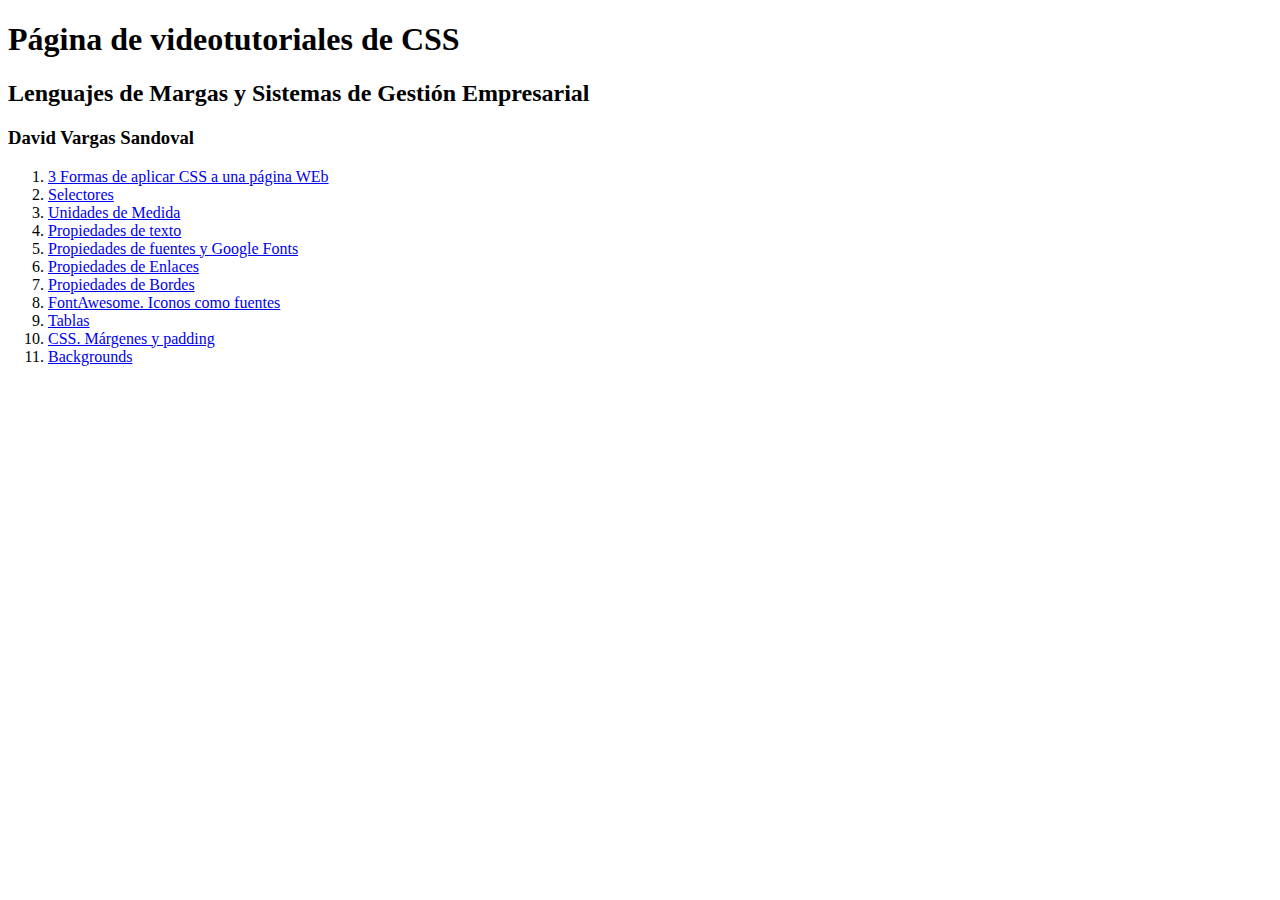
<file: index.html>
<!DOCTYPE html>
<html lang="en">

<head>
    <meta charset="UTF-8">
    <meta name="viewport" content="width=device-width, initial-scale=1.0">
    <title>Tarea2_Videotutoriales CSS</title>
</head>

<body>
    <h1>Página de videotutoriales de CSS</h1>
    <h2>Lenguajes de Margas y Sistemas de Gestión Empresarial</h2>
    <h3>David Vargas Sandoval</h3>
    <ol>
        <li><a href="1.Formas_aplicar_css_pagina_web/index.html">3 Formas de aplicar CSS a una página WEb</a></li>
        <li><a href="2.Selectores/index.html">Selectores</a></li>
        <li><a href="3.Unidades_medida/index.html">Unidades de Medida</a></li>
        <li><a href="4.Propiedades_texto/index.html">Propiedades de texto</a></li>
        <li><a href="5.Propiedades_fuentes_googlefonts/index.html">Propiedades de fuentes y Google Fonts</a></li>
        <li><a href="6.Propiedades_enlaces/index.html">Propiedades de Enlaces</a></li>
        <li><a href="7.Propiedades_bordes/index.html">Propiedades de Bordes</a></li>
        <li><a href="8.Fontawesome_iconos_fuentes/index.html">FontAwesome. Iconos como fuentes</a></li>
        <li><a href="9.Tablas/index.html">Tablas</a></li>
        <li><a href="10.CSS_márgenes_padding/index.html">CSS. Márgenes y padding</a></li>
        <li><a href="11.Backgrounds/index.html">Backgrounds</a></li>
    </ol>
</body>

</html>
</file>
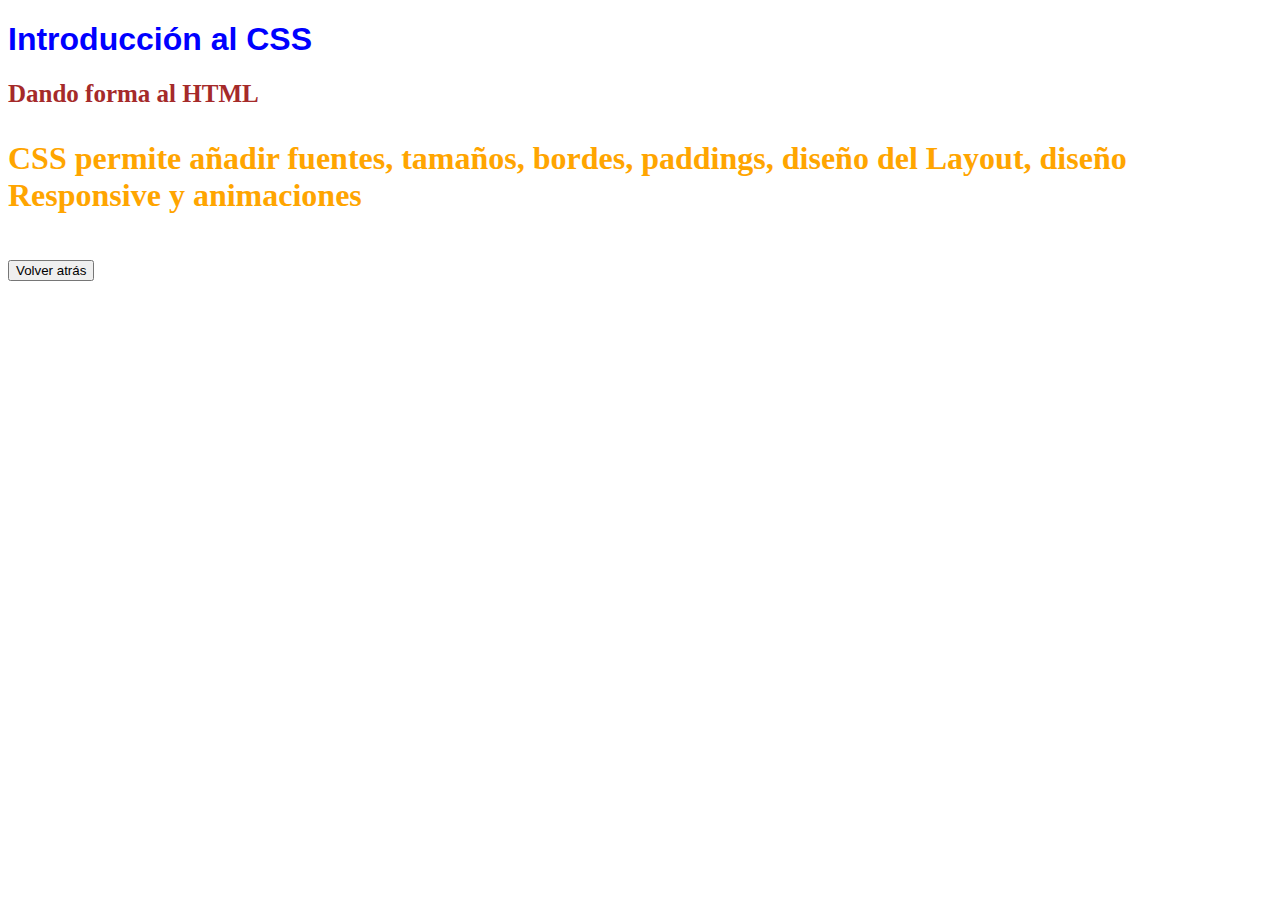
<file: 1.Formas_aplicar_css_pagina_web/index.html>
<!DOCTYPE html>
<html lang="en">

<head>
    <meta charset="UTF-8">
    <meta name="viewport" content="width=device-width, initial-scale=1.0">
    <title>Document</title>
    <link rel="stylesheet" href="estilos.css">
</head>

<body>
    <h1 style="color: blue; font-family: Arial, Helvetica, sans-serif;">Introducción al CSS</h1>
    <H2>Dando forma al HTML</H2>
    <p>CSS permite añadir fuentes, tamaños, bordes, paddings, diseño del Layout, diseño Responsive y animaciones
    </p>
    <p>
        <button type="button" onclick="location.href='../index.html'">Volver atrás</button>
    </p>
</body>

</html>
</file>
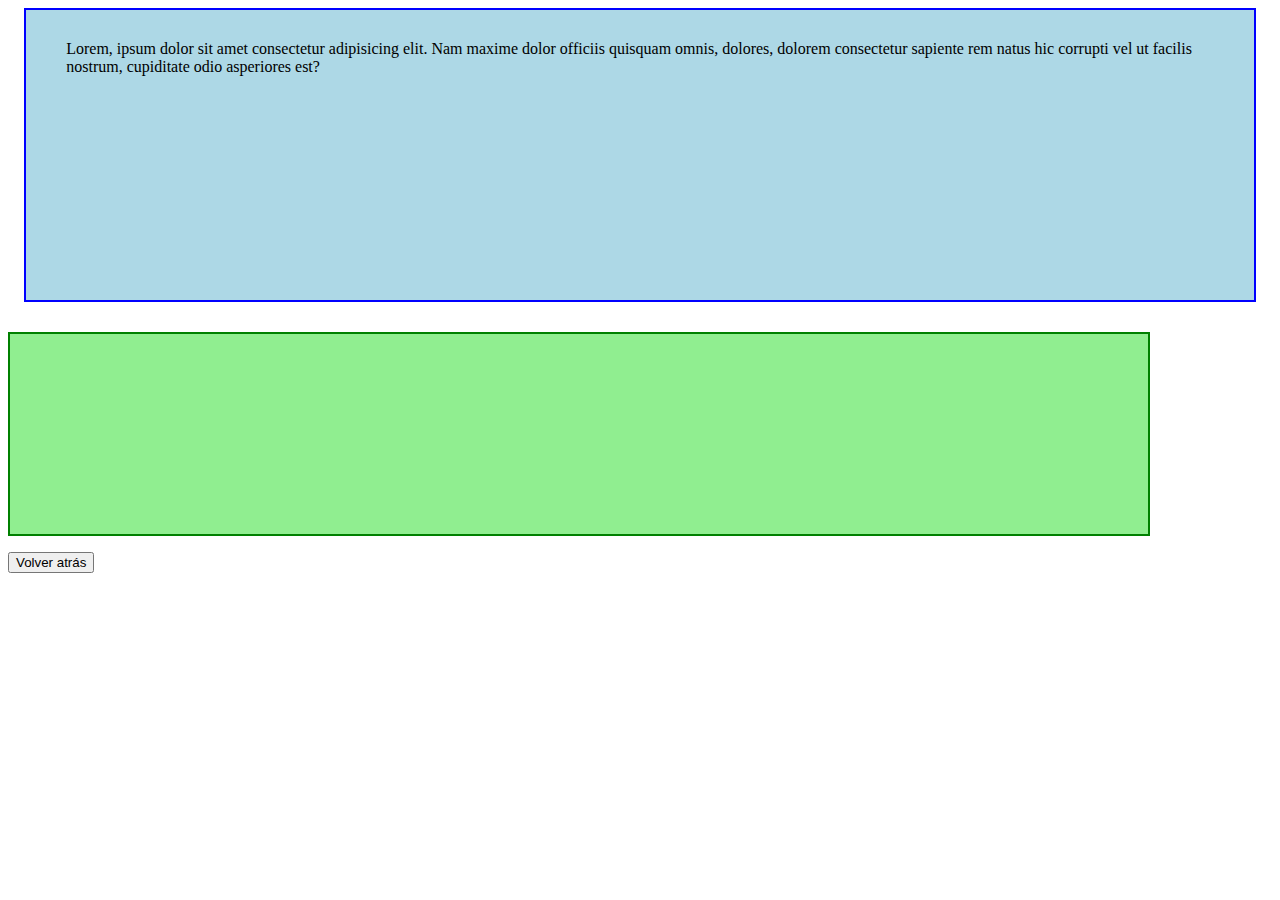
<file: 10.CSS_márgenes_padding/index.html>
<!DOCTYPE html>
<html lang="en">

<head>
    <meta charset="UTF-8">
    <meta name="viewport" content="width=device-width, initial-scale=1.0">
    <title>Document</title>
    <style>
        #caja1 {
            background-color: lightblue;
            border: 2px solid blue;
            width: 90%;
            height: 200px;
            margin: auto;
            padding: 30px 50px 60px 40px;
        }

        #caja2 {
            background-color: lightgreen;
            border: 2px solid green;
            width: 90%;
            height: 200px;
            margin-top: 30px;
        }
    </style>
</head>

<body>
    <div id="caja1">
        Lorem, ipsum dolor sit amet consectetur adipisicing elit. Nam maxime dolor officiis quisquam omnis, dolores,
        dolorem consectetur sapiente rem natus hic corrupti vel ut facilis nostrum, cupiditate odio asperiores est?
    </div>
    <div id="caja2">

    </div>
    <p>
        <button type="button" onclick="location.href='../index.html'">Volver atrás</button>
    </p>
</body>

</html>
</file>
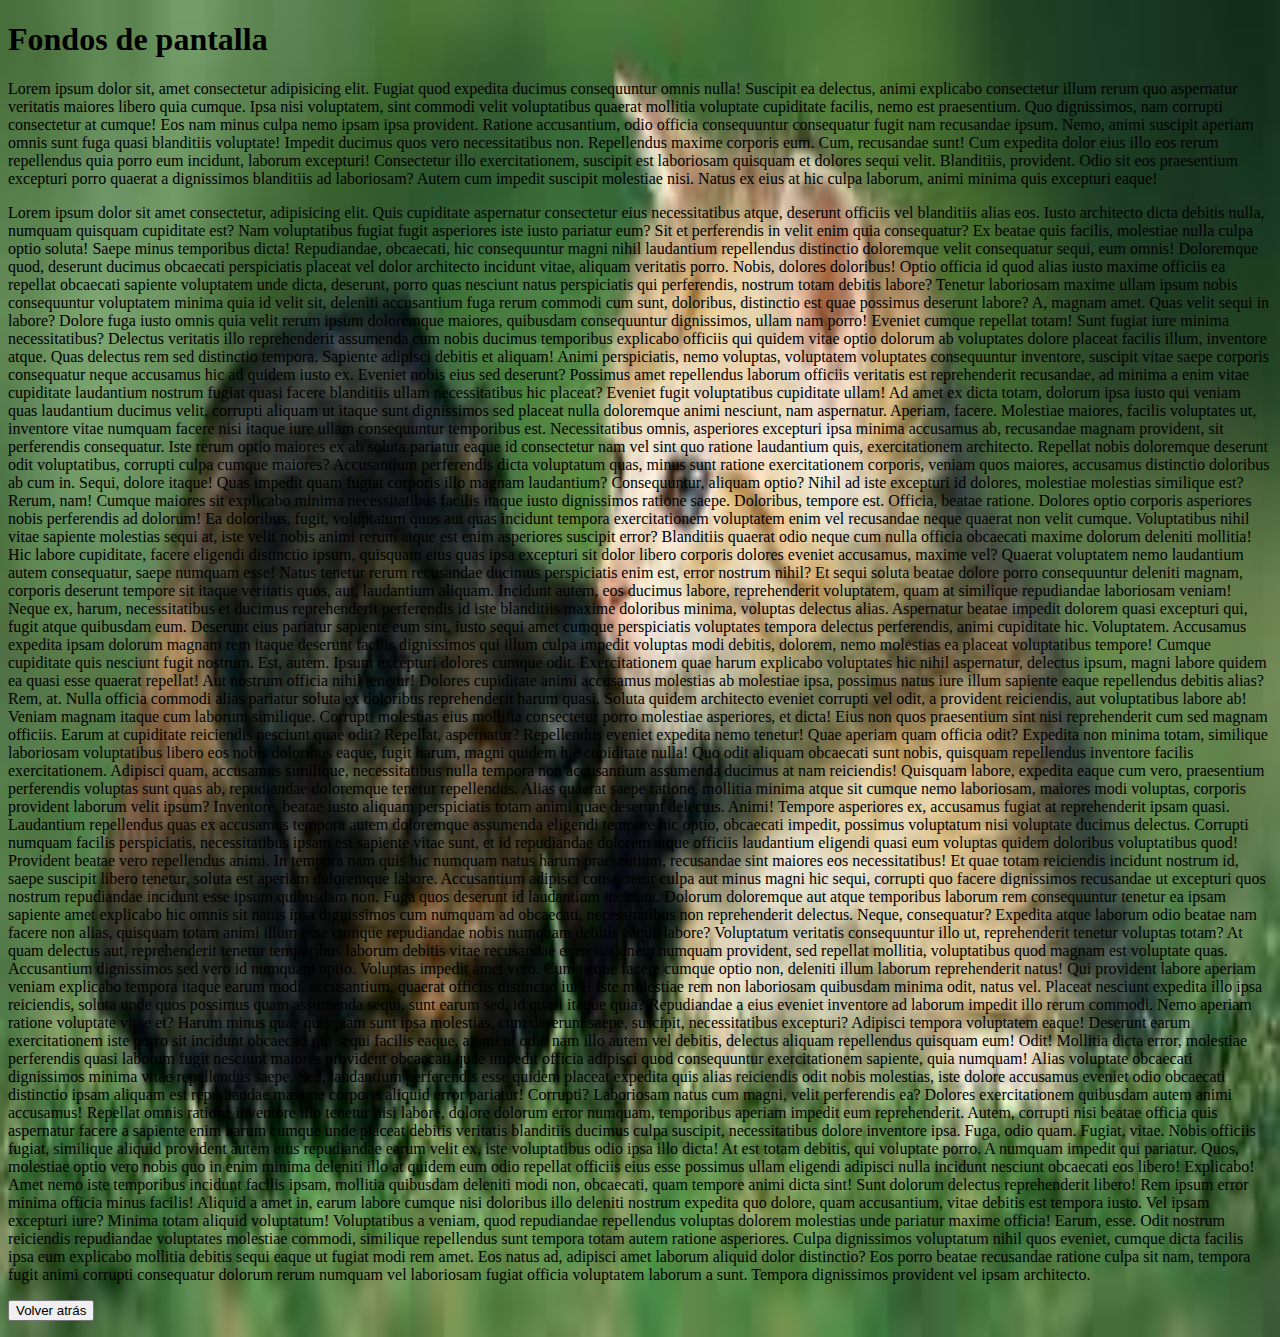
<file: 11.Backgrounds/index.html>
<!DOCTYPE html>
<html lang="en">

<head>
    <meta charset="UTF-8">
    <meta name="viewport" content="width=device-width, initial-scale=1.0">
    <title>Document</title>
    <style>
        body {
            background-image: url("images.jpeg");
            background-repeat: no-repeat;
            background-position: center center;
            background-attachment: scroll;
            background-size: 100% 100%;
        }

        #caja {
            height: 200px;
            background-color: blue;
        }
    </style>
</head>

<body>
    <h1>Fondos de pantalla</h1>
    <p>Lorem ipsum dolor sit, amet consectetur adipisicing elit. Fugiat quod expedita ducimus consequuntur omnis nulla!
        Suscipit ea delectus, animi explicabo consectetur illum rerum quo aspernatur veritatis maiores libero quia
        cumque.
        Ipsa nisi voluptatem, sint commodi velit voluptatibus quaerat mollitia voluptate cupiditate facilis, nemo est
        praesentium. Quo dignissimos, nam corrupti consectetur at cumque! Eos nam minus culpa nemo ipsam ipsa provident.
        Ratione accusantium, odio officia consequuntur consequatur fugit nam recusandae ipsum. Nemo, animi suscipit
        aperiam omnis sunt fuga quasi blanditiis voluptate! Impedit ducimus quos vero necessitatibus non. Repellendus
        maxime corporis eum.
        Cum, recusandae sunt! Cum expedita dolor eius illo eos rerum repellendus quia porro eum incidunt, laborum
        excepturi! Consectetur illo exercitationem, suscipit est laboriosam quisquam et dolores sequi velit. Blanditiis,
        provident.
        Odio sit eos praesentium excepturi porro quaerat a dignissimos blanditiis ad laboriosam? Autem cum impedit
        suscipit molestiae nisi. Natus ex eius at hic culpa laborum, animi minima quis excepturi eaque!
    </p>
    <p>Lorem ipsum dolor sit amet consectetur, adipisicing elit. Quis cupiditate aspernatur consectetur eius
        necessitatibus atque, deserunt officiis vel blanditiis alias eos. Iusto architecto dicta debitis nulla, numquam
        quisquam cupiditate est?
        Nam voluptatibus fugiat fugit asperiores iste iusto pariatur eum? Sit et perferendis in velit enim quia
        consequatur? Ex beatae quis facilis, molestiae nulla culpa optio soluta! Saepe minus temporibus dicta!
        Repudiandae, obcaecati, hic consequuntur magni nihil laudantium repellendus distinctio doloremque velit
        consequatur sequi, eum omnis! Doloremque quod, deserunt ducimus obcaecati perspiciatis placeat vel dolor
        architecto incidunt vitae, aliquam veritatis porro.
        Nobis, dolores doloribus! Optio officia id quod alias iusto maxime officiis ea repellat obcaecati sapiente
        voluptatem unde dicta, deserunt, porro quas nesciunt natus perspiciatis qui perferendis, nostrum totam debitis
        labore?
        Tenetur laboriosam maxime ullam ipsum nobis consequuntur voluptatem minima quia id velit sit, deleniti
        accusantium fuga rerum commodi cum sunt, doloribus, distinctio est quae possimus deserunt labore? A, magnam
        amet.
        Quas velit sequi in labore? Dolore fuga iusto omnis quia velit rerum ipsum doloremque maiores, quibusdam
        consequuntur dignissimos, ullam nam porro! Eveniet cumque repellat totam! Sunt fugiat iure minima
        necessitatibus?
        Delectus veritatis illo reprehenderit assumenda cum nobis ducimus temporibus explicabo officiis qui quidem vitae
        optio dolorum ab voluptates dolore placeat facilis illum, inventore atque. Quas delectus rem sed distinctio
        tempora.
        Sapiente adipisci debitis et aliquam! Animi perspiciatis, nemo voluptas, voluptatem voluptates consequuntur
        inventore, suscipit vitae saepe corporis consequatur neque accusamus hic ad quidem iusto ex. Eveniet nobis eius
        sed deserunt?
        Possimus amet repellendus laborum officiis veritatis est reprehenderit recusandae, ad minima a enim vitae
        cupiditate laudantium nostrum fugiat quasi facere blanditiis ullam necessitatibus hic placeat? Eveniet fugit
        voluptatibus cupiditate ullam!
        Ad amet ex dicta totam, dolorum ipsa iusto qui veniam quas laudantium ducimus velit, corrupti aliquam ut itaque
        sunt dignissimos sed placeat nulla doloremque animi nesciunt, nam aspernatur. Aperiam, facere.
        Molestiae maiores, facilis voluptates ut, inventore vitae numquam facere nisi itaque iure ullam consequuntur
        temporibus est. Necessitatibus omnis, asperiores excepturi ipsa minima accusamus ab, recusandae magnam
        provident, sit perferendis consequatur.
        Iste rerum optio maiores ex ab soluta pariatur eaque id consectetur nam vel sint quo ratione laudantium quis,
        exercitationem architecto. Repellat nobis doloremque deserunt odit voluptatibus, corrupti culpa cumque maiores?
        Accusantium perferendis dicta voluptatum quas, minus sunt ratione exercitationem corporis, veniam quos maiores,
        accusamus distinctio doloribus ab cum in. Sequi, dolore itaque! Quas impedit quam fugiat corporis illo magnam
        laudantium?
        Consequuntur, aliquam optio? Nihil ad iste excepturi id dolores, molestiae molestias similique est? Rerum, nam!
        Cumque maiores sit explicabo minima necessitatibus facilis itaque iusto dignissimos ratione saepe. Doloribus,
        tempore est.
        Officia, beatae ratione. Dolores optio corporis asperiores nobis perferendis ad dolorum! Ea doloribus, fugit,
        voluptatum quos aut quas incidunt tempora exercitationem voluptatem enim vel recusandae neque quaerat non velit
        cumque.
        Voluptatibus nihil vitae sapiente molestias sequi at, iste velit nobis animi rerum atque est enim asperiores
        suscipit error? Blanditiis quaerat odio neque cum nulla officia obcaecati maxime dolorum deleniti mollitia!
        Hic labore cupiditate, facere eligendi distinctio ipsum, quisquam eius quas ipsa excepturi sit dolor libero
        corporis dolores eveniet accusamus, maxime vel? Quaerat voluptatem nemo laudantium autem consequatur, saepe
        numquam esse!
        Natus tenetur rerum recusandae ducimus perspiciatis enim est, error nostrum nihil? Et sequi soluta beatae dolore
        porro consequuntur deleniti magnam, corporis deserunt tempore sit itaque veritatis quos, aut, laudantium
        aliquam.
        Incidunt autem, eos ducimus labore, reprehenderit voluptatem, quam at similique repudiandae laboriosam veniam!
        Neque ex, harum, necessitatibus et ducimus reprehenderit perferendis id iste blanditiis maxime doloribus minima,
        voluptas delectus alias.
        Aspernatur beatae impedit dolorem quasi excepturi qui, fugit atque quibusdam eum. Deserunt eius pariatur
        sapiente eum sint, iusto sequi amet cumque perspiciatis voluptates tempora delectus perferendis, animi
        cupiditate hic. Voluptatem.
        Accusamus expedita ipsam dolorum magnam rem itaque deserunt facilis dignissimos qui illum culpa impedit voluptas
        modi debitis, dolorem, nemo molestias ea placeat voluptatibus tempore! Cumque cupiditate quis nesciunt fugit
        nostrum.
        Est, autem. Ipsum excepturi dolores cumque odit. Exercitationem quae harum explicabo voluptates hic nihil
        aspernatur, delectus ipsum, magni labore quidem ea quasi esse quaerat repellat! Aut nostrum officia nihil
        tenetur!
        Dolores cupiditate animi accusamus molestias ab molestiae ipsa, possimus natus iure illum sapiente eaque
        repellendus debitis alias? Rem, at. Nulla officia commodi alias pariatur soluta ex doloribus reprehenderit harum
        quasi.
        Soluta quidem architecto eveniet corrupti vel odit, a provident reiciendis, aut voluptatibus labore ab! Veniam
        magnam itaque cum laborum similique. Corrupti molestias eius mollitia consectetur porro molestiae asperiores, et
        dicta!
        Eius non quos praesentium sint nisi reprehenderit cum sed magnam officiis. Earum at cupiditate reiciendis
        nesciunt quae odit? Repellat, aspernatur? Repellendus eveniet expedita nemo tenetur! Quae aperiam quam officia
        odit?
        Expedita non minima totam, similique laboriosam voluptatibus libero eos nobis doloribus eaque, fugit harum,
        magni quidem hic cupiditate nulla! Quo odit aliquam obcaecati sunt nobis, quisquam repellendus inventore facilis
        exercitationem.
        Adipisci quam, accusamus similique, necessitatibus nulla tempora non accusantium assumenda ducimus at nam
        reiciendis! Quisquam labore, expedita eaque cum vero, praesentium perferendis voluptas sunt quas ab, repudiandae
        doloremque tenetur repellendus.
        Alias quaerat saepe ratione, mollitia minima atque sit cumque nemo laboriosam, maiores modi voluptas, corporis
        provident laborum velit ipsum? Inventore, beatae iusto aliquam perspiciatis totam animi quae deserunt delectus.
        Animi!
        Tempore asperiores ex, accusamus fugiat at reprehenderit ipsam quasi. Laudantium repellendus quas ex accusamus
        tempora autem doloremque assumenda eligendi tempore hic optio, obcaecati impedit, possimus voluptatum nisi
        voluptate ducimus delectus.
        Corrupti numquam facilis perspiciatis, necessitatibus ipsam est sapiente vitae sunt, et id repudiandae dolorem
        atque officiis laudantium eligendi quasi eum voluptas quidem doloribus voluptatibus quod! Provident beatae vero
        repellendus animi.
        In tempora nam quis hic numquam natus harum praesentium, recusandae sint maiores eos necessitatibus! Et quae
        totam reiciendis incidunt nostrum id, saepe suscipit libero tenetur, soluta est aperiam doloremque labore.
        Accusantium adipisci consectetur culpa aut minus magni hic sequi, corrupti quo facere dignissimos recusandae ut
        excepturi quos nostrum repudiandae incidunt esse ipsum quibusdam non. Fuga quos deserunt id laudantium incidunt.
        Dolorum doloremque aut atque temporibus laborum rem consequuntur tenetur ea ipsam sapiente amet explicabo hic
        omnis sit natus ipsa dignissimos cum numquam ad obcaecati, necessitatibus non reprehenderit delectus. Neque,
        consequatur?
        Expedita atque laborum odio beatae nam facere non alias, quisquam totam animi illum esse cumque repudiandae
        nobis numquam debitis eaque labore? Voluptatum veritatis consequuntur illo ut, reprehenderit tenetur voluptas
        totam?
        At quam delectus aut, reprehenderit tenetur temporibus laborum debitis vitae recusandae exercitationem numquam
        provident, sed repellat mollitia, voluptatibus quod magnam est voluptate quas. Accusantium dignissimos sed vero
        id numquam optio.
        Voluptas impedit amet vero. Cum neque facere cumque optio non, deleniti illum laborum reprehenderit natus! Qui
        provident labore aperiam veniam explicabo tempora itaque earum modi, accusantium, quaerat officiis distinctio
        iure!
        Iste molestiae rem non laboriosam quibusdam minima odit, natus vel. Placeat nesciunt expedita illo ipsa
        reiciendis, soluta unde quos possimus quam assumenda sequi, sunt earum sed, id quasi itaque quia?
        Repudiandae a eius eveniet inventore ad laborum impedit illo rerum commodi. Nemo aperiam ratione voluptate vitae
        et? Harum minus quae quisquam sunt ipsa molestias, cum deserunt saepe, suscipit, necessitatibus excepturi?
        Adipisci tempora voluptatem eaque! Deserunt earum exercitationem iste porro sit incidunt obcaecati qui sequi
        facilis eaque, animi ut odio nam illo autem vel debitis, delectus aliquam repellendus quisquam eum! Odit!
        Mollitia dicta error, molestiae perferendis quasi laborum fugit nesciunt maiores provident obcaecati quae
        impedit officia adipisci quod consequuntur exercitationem sapiente, quia numquam! Alias voluptate obcaecati
        dignissimos minima vitae repellendus saepe.
        Sed, laudantium perferendis esse quidem placeat expedita quis alias reiciendis odit nobis molestias, iste dolore
        accusamus eveniet odio obcaecati distinctio ipsam aliquam est repudiandae maxime corporis aliquid error
        pariatur! Corrupti?
        Laboriosam natus cum magni, velit perferendis ea? Dolores exercitationem quibusdam autem animi accusamus!
        Repellat omnis ratione inventore illo tenetur nisi labore, dolore dolorum error numquam, temporibus aperiam
        impedit eum reprehenderit.
        Autem, corrupti nisi beatae officia quis aspernatur facere a sapiente enim harum cumque unde placeat debitis
        veritatis blanditiis ducimus culpa suscipit, necessitatibus dolore inventore ipsa. Fuga, odio quam. Fugiat,
        vitae.
        Nobis officiis fugiat, similique aliquid provident autem eius repudiandae earum velit ex, iste voluptatibus odio
        ipsa illo dicta! At est totam debitis, qui voluptate porro. A numquam impedit qui pariatur.
        Quos, molestiae optio vero nobis quo in enim minima deleniti illo at quidem eum odio repellat officiis eius esse
        possimus ullam eligendi adipisci nulla incidunt nesciunt obcaecati eos libero! Explicabo!
        Amet nemo iste temporibus incidunt facilis ipsam, mollitia quibusdam deleniti modi non, obcaecati, quam tempore
        animi dicta sint! Sunt dolorum delectus reprehenderit libero! Rem ipsum error minima officia minus facilis!
        Aliquid a amet in, earum labore cumque nisi doloribus illo deleniti nostrum expedita quo dolore, quam
        accusantium, vitae debitis est tempora iusto. Vel ipsam excepturi iure? Minima totam aliquid voluptatum!
        Voluptatibus a veniam, quod repudiandae repellendus voluptas dolorem molestias unde pariatur maxime officia!
        Earum, esse. Odit nostrum reiciendis repudiandae voluptates molestiae commodi, similique repellendus sunt
        tempora totam autem ratione asperiores.
        Culpa dignissimos voluptatum nihil quos eveniet, cumque dicta facilis ipsa eum explicabo mollitia debitis sequi
        eaque ut fugiat modi rem amet. Eos natus ad, adipisci amet laborum aliquid dolor distinctio?
        Eos porro beatae recusandae ratione culpa sit nam, tempora fugit animi corrupti consequatur dolorum rerum
        numquam vel laboriosam fugiat officia voluptatem laborum a sunt. Tempora dignissimos provident vel ipsam
        architecto.</p>
    <p>
        <button type="button" onclick="location.href='../index.html'">Volver atrás</button>
    </p>
</body>

</html>
</file>
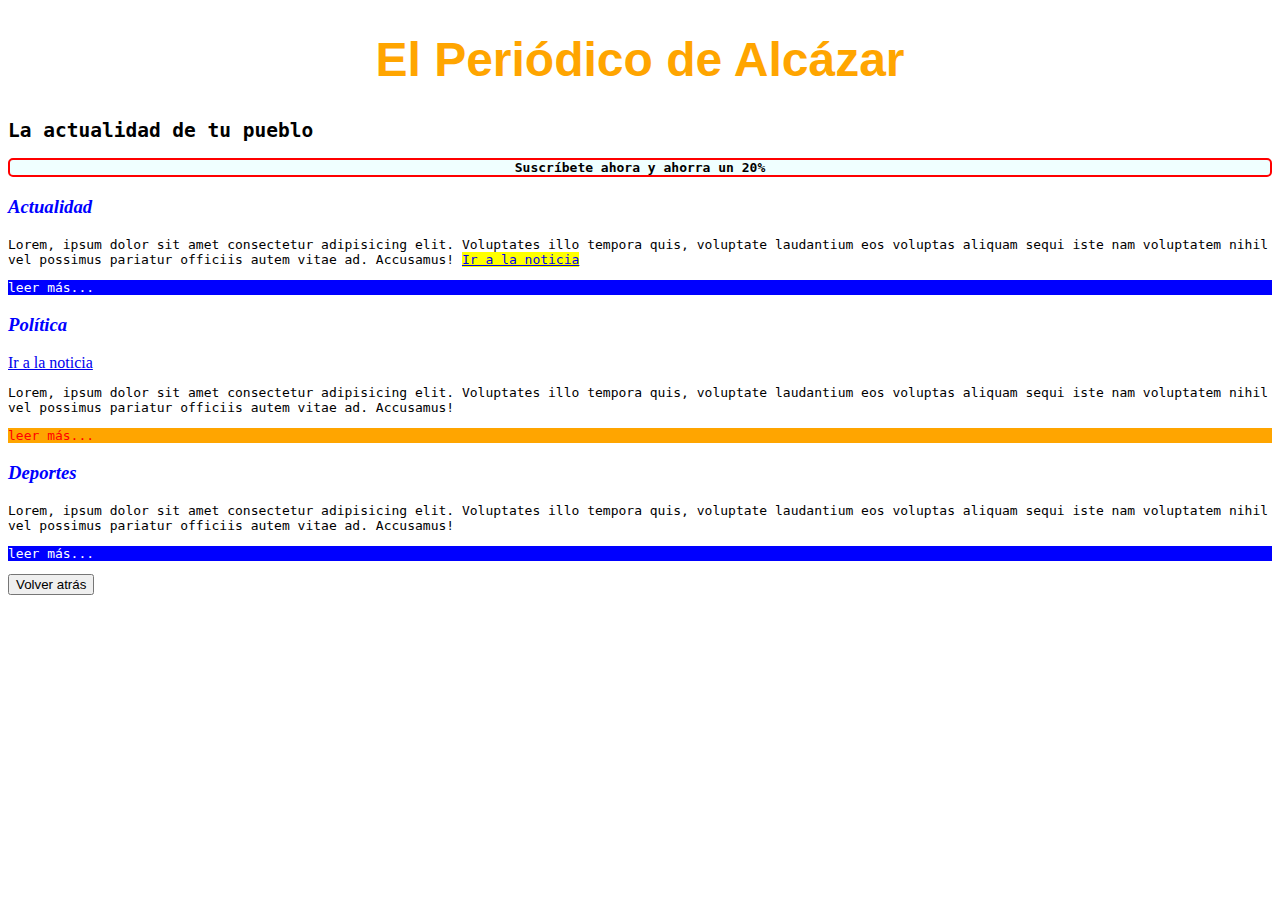
<file: 2.Selectores/index.html>
<!DOCTYPE html>
<html lang="en">

<head>
    <meta charset="UTF-8">
    <meta name="viewport" content="width=device-width, initial-scale=1.0">
    <title>Document</title>
    <style>
        h1 {
            font-size: 3em;
            text-align: center;
            color: orange;
            font-family: Arial, Helvetica, sans-serif;
        }

        h3 {
            color: blue;
            font-style: italic;
        }

        #anuncio {
            border: 2px solid red;
            border-radius: 5px;
            text-align: center;
            background-color: azure;
            font-weight: bold;
        }

        .leermas {
            background-color: blue;
            color: white;
        }

        h2,
        p {
            font-family: monospace;
        }

        p a {
            background-color: yellow;
        }

        .importante {
            background-color: orange;
            color: red;
        }
    </style>
</head>

<body>
    <h1>El Periódico de Alcázar</h1>
    <h2>La actualidad de tu pueblo</h2>
    <p id="anuncio">Suscríbete ahora y ahorra un 20%</p>
    <h3>Actualidad</h3>
    <p>Lorem, ipsum dolor sit amet consectetur adipisicing elit. Voluptates illo tempora quis, voluptate laudantium eos
        voluptas aliquam sequi iste nam voluptatem nihil vel possimus pariatur officiis autem vitae ad. Accusamus!
        <a href="noticia.html">Ir a la noticia</a>
    </p>
    <p class="leermas">leer más...</p>
    <h3>Política</h3>
    <a href="noticia.html">Ir a la noticia</a>
    <p>Lorem, ipsum dolor sit amet consectetur adipisicing elit. Voluptates illo tempora quis, voluptate laudantium eos
        voluptas aliquam sequi iste nam voluptatem nihil vel possimus pariatur officiis autem vitae ad. Accusamus!</p>
    <p class="leermas importante">leer más...</p>
    <h3>Deportes</h3>
    <p>Lorem, ipsum dolor sit amet consectetur adipisicing elit. Voluptates illo tempora quis, voluptate laudantium eos
        voluptas aliquam sequi iste nam voluptatem nihil vel possimus pariatur officiis autem vitae ad. Accusamus!</p>
    <p class="leermas">leer más...</p>
    <p>
        <button type="button" onclick="location.href='../index.html'">Volver atrás</button>
    </p>
</body>

</html>
</file>
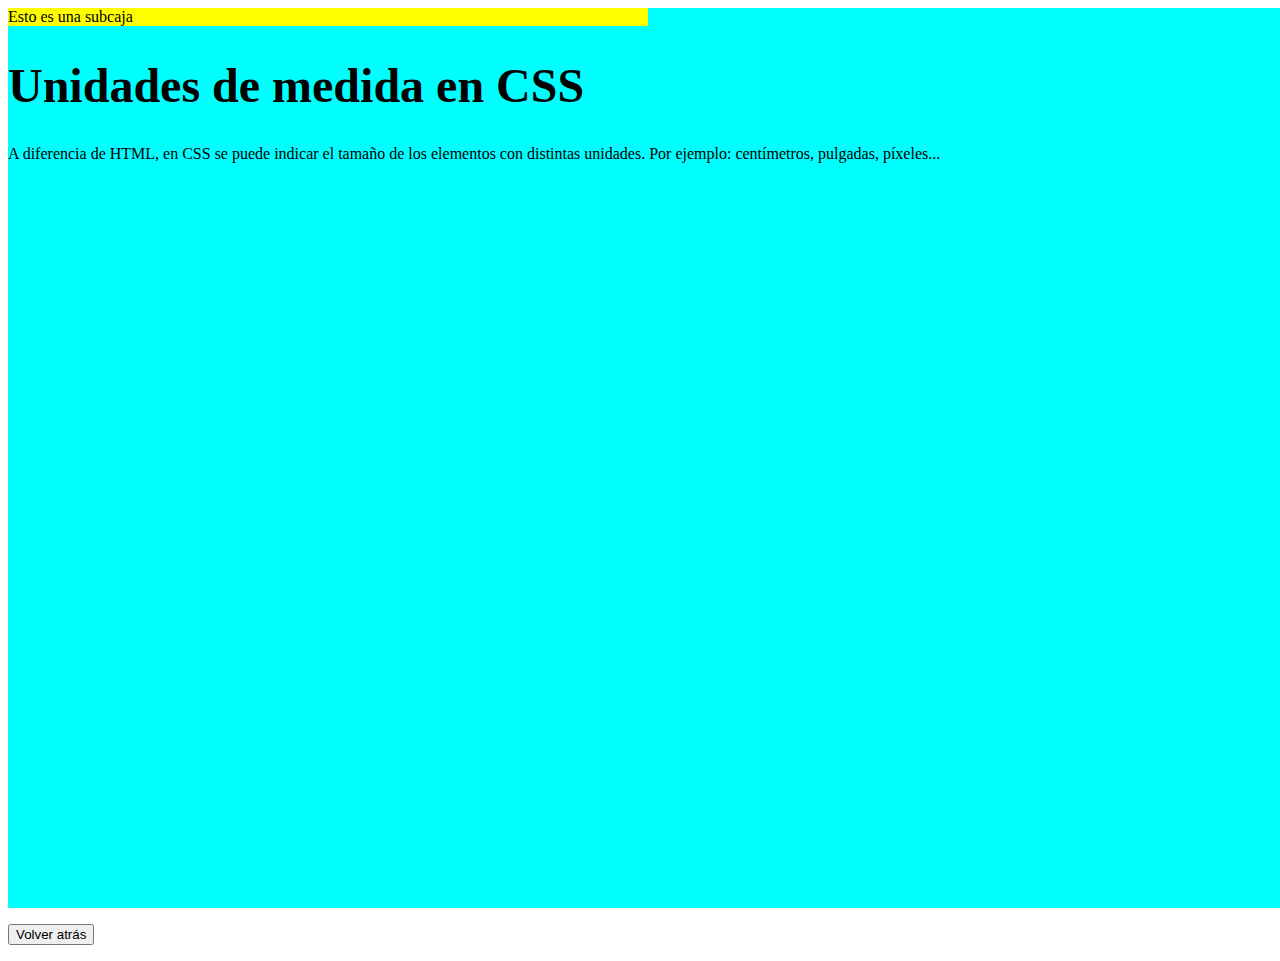
<file: 3.Unidades_medida/index.html>
<!DOCTYPE html>
<html lang="en">

<head>
    <meta charset="UTF-8">
    <meta name="viewport" content="width=device-width, initial-scale=1.0">
    <title>Document</title>
    <style>
        h1 {
            font-size: 3em;
        }

        #caja {
            width: 100vw;
            height: 100vh;
            background-color: aqua;
        }

        #titulo {
            background-color: yellow;
            width: 50%;
        }
    </style>
</head>

<body>
    <div id="caja">
        <div id="titulo">
            Esto es una subcaja
        </div>
        <h1>Unidades de medida en CSS</h1>
        <p>A diferencia de HTML, en CSS se puede indicar el tamaño de los elementos con
            distintas unidades. Por ejemplo: centímetros, pulgadas, píxeles...</p>
    </div>
    <p>
        <button type="button" onclick="location.href='../index.html'">Volver atrás</button>
    </p>
</body>

</html>
</file>
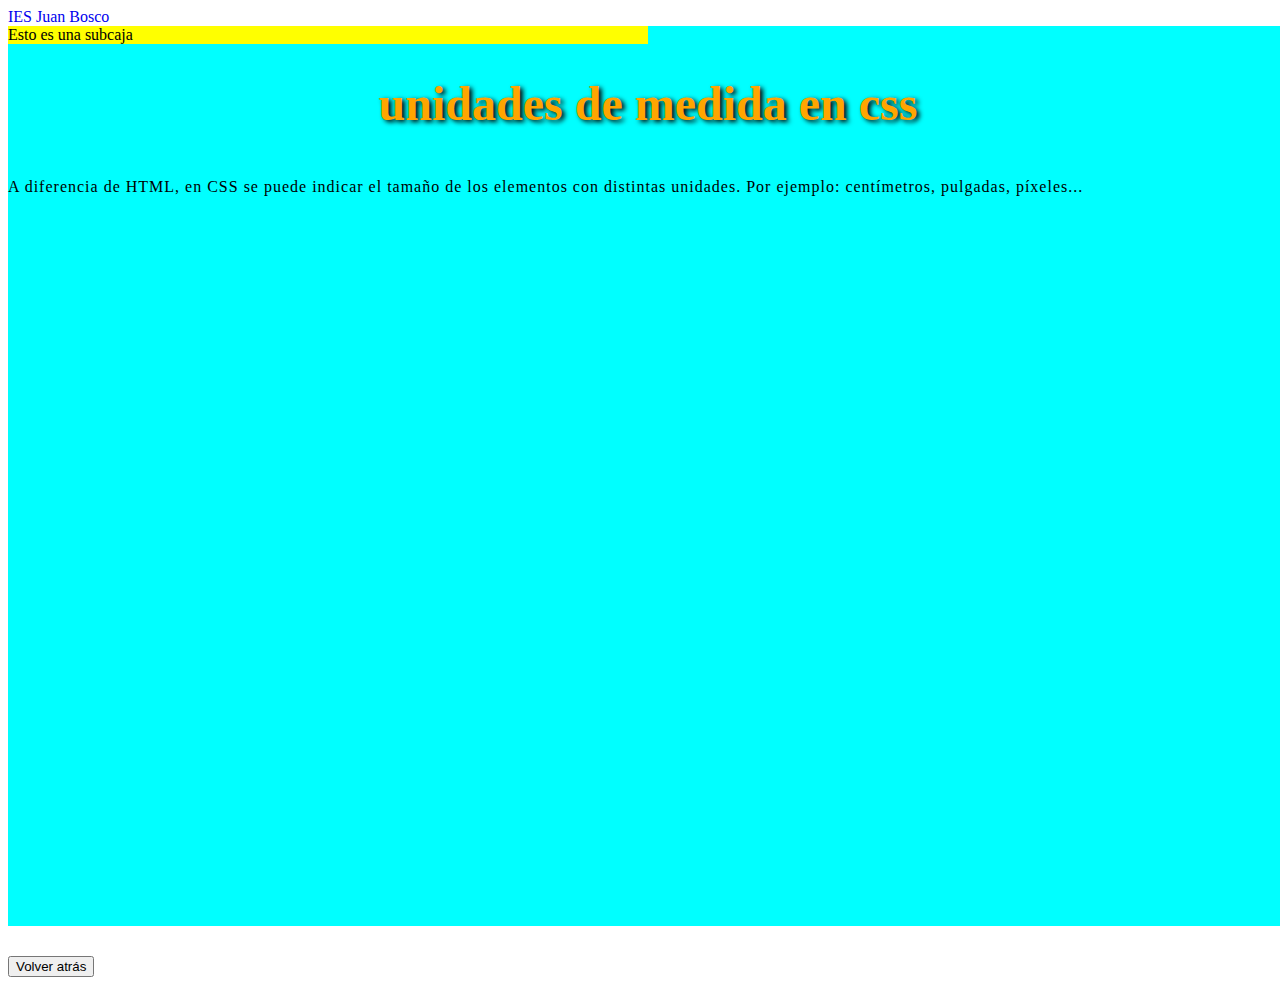
<file: 4.Propiedades_texto/index.html>
<!DOCTYPE html>
<html lang="en">

<head>
    <meta charset="UTF-8">
    <meta name="viewport" content="width=device-width, initial-scale=1.0">
    <title>Document</title>
    <style>
        h1 {
            font-size: 3em;
            color: orange;
            text-shadow: 3px 2px 5px black;
            text-align: center;
            text-transform: lowercase;
        }

        p {
            text-align: justify;
            letter-spacing: 1px;
            line-height: 3;
        }

        #caja {
            width: 100vw;
            height: 100vh;
            background-color: aqua;
        }

        #titulo {
            background-color: yellow;
            width: 50%;
        }

        a {
            text-decoration: none;
        }
    </style>
</head>

<body>
    <a href="http://www.iesjuanbosco.es">IES Juan Bosco</a>
    <div id="caja">
        <div id="titulo">
            Esto es una subcaja
        </div>
        <h1>Unidades de medida en CSS</h1>
        <p>A diferencia de HTML, en CSS se puede indicar el tamaño de los elementos con
            distintas unidades. Por ejemplo: centímetros, pulgadas, píxeles...</p>
    </div>
    <p>
        <button type="button" onclick="location.href='../index.html'">Volver atrás</button>
    </p>
</body>

</html>
</file>
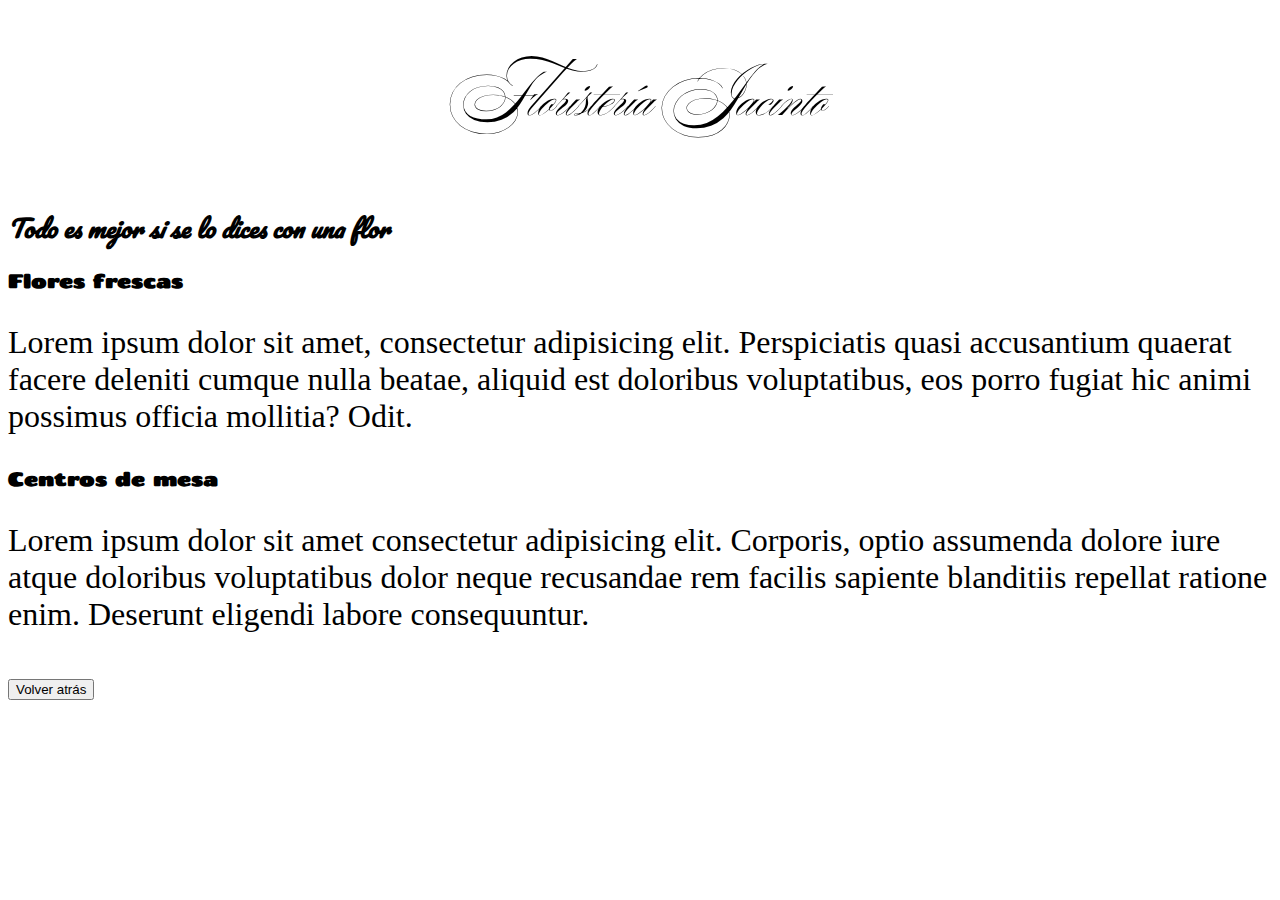
<file: 5.Propiedades_fuentes_googlefonts/index.html>
<!DOCTYPE html>
<html lang="en">

<head>
    <meta charset="UTF-8">
    <meta name="viewport" content="width=device-width, initial-scale=1.0">
    <title>Floristería Jacinto</title>

    <style>
        @import url('https://fonts.googleapis.com/css2?family=Ballet:opsz@16..72&family=Chango&family=Pacifico&display=swap');

        h1 {
            font-family: "Ballet", serif;
            font-size: 4em;
            text-align: center;
        }

        h2 {
            font-style: italic;
            font-family: "Pacifico", serif;
        }

        h3 {
            font-family: "Chango", serif;
        }

        p {
            font-size: 2em;
            font-weight: lighter;
        }
    </style>
</head>

<body>
    <h1>Floristería Jacinto</h1>
    <h2>Todo es mejor si se lo dices con una flor</h2>
    <h3>Flores frescas</h3>
    <p>Lorem ipsum dolor sit amet, consectetur adipisicing elit. Perspiciatis quasi accusantium quaerat facere deleniti
        cumque nulla beatae, aliquid est doloribus voluptatibus, eos porro fugiat hic animi possimus officia mollitia?
        Odit.</p>
    <h3>Centros de mesa</h3>
    <p>Lorem ipsum dolor sit amet consectetur adipisicing elit. Corporis, optio assumenda dolore iure atque doloribus
        voluptatibus dolor neque recusandae rem facilis sapiente blanditiis repellat ratione enim. Deserunt eligendi
        labore consequuntur.</p>
    <p>
        <button type="button" onclick="location.href='../index.html'">Volver atrás</button>
    </p>
</body>

</html>
</file>
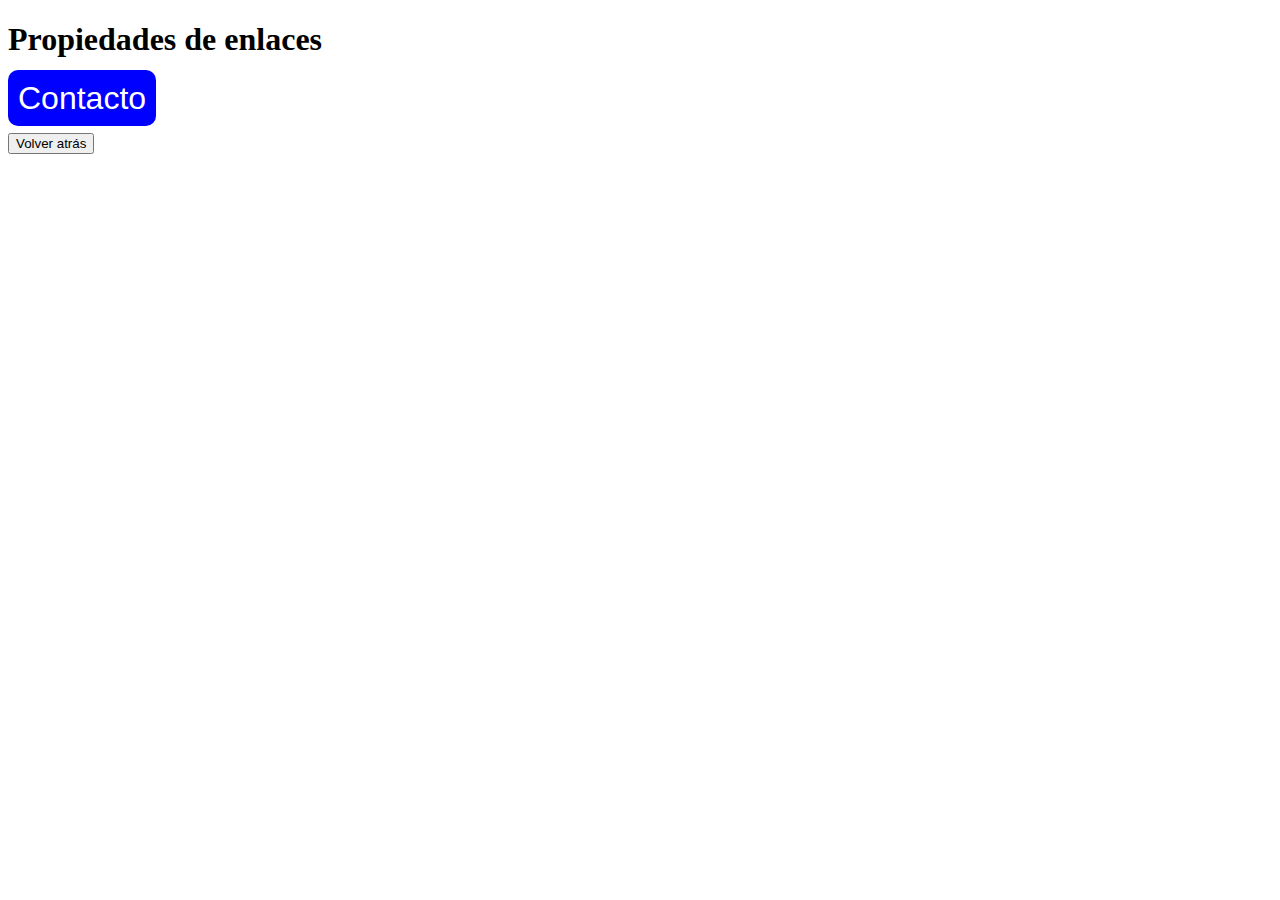
<file: 6.Propiedades_enlaces/index.html>
<!DOCTYPE html>
<html lang="en">

<head>
    <meta charset="UTF-8">
    <meta name="viewport" content="width=device-width, initial-scale=1.0">
    <title>Estilos en enlaces</title>
    <style>
        a {
            text-decoration: none;
            font-family: Arial, Helvetica, sans-serif;
            font-size: 2em;
            padding: 10px;
            border-radius: 10px;
        }

        a:link {
            background-color: blue;
            color: white;
        }

        a:visited {
            background-color: white;
            color: green;
        }

        a:hover {
            background-color: chartreuse;
            color: red;
        }

        a:active {
            font-weight: bold;
            color: orange;
            text-shadow: 3px 3px 5px black;
        }
    </style>
</head>

<body>
    <h1>Propiedades de enlaces</h1>
    <a href="http://www.iesjuanbosco.es">Contacto</a>
    <p>
        <button type="button" onclick="location.href='../index.html'">Volver atrás</button>
    </p>
</body>

</html>
</file>
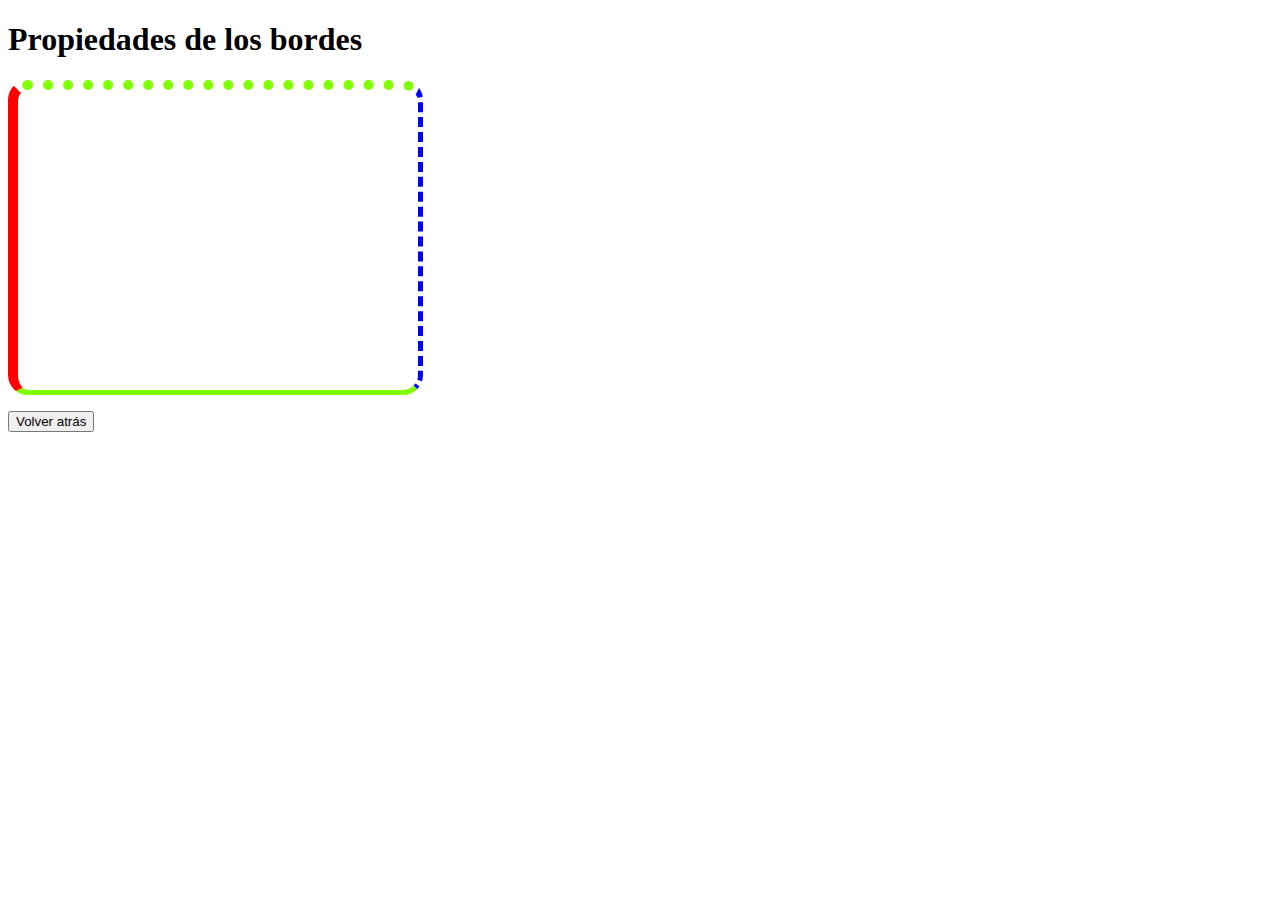
<file: 7.Propiedades_bordes/index.html>
<!DOCTYPE html>
<html lang="en">

<head>
    <meta charset="UTF-8">
    <meta name="viewport" content="width=device-width, initial-scale=1.0">
    <title>Bordes</title>
    <style>
        #capa {
            width: 400px;
            height: 300px;
            border: 10px solid chartreuse;
            border-radius: 20px;
            border-top-style: dotted;
            border-left-color: red;
            border-bottom-width: 5px;
            border-right: 5px dashed blue;
        }
    </style>
</head>

<body>
    <h1>Propiedades de los bordes</h1>
    <div id="capa">

    </div>
    <p>
        <button type="button" onclick="location.href='../index.html'">Volver atrás</button>
    </p>
</body>

</html>
</file>
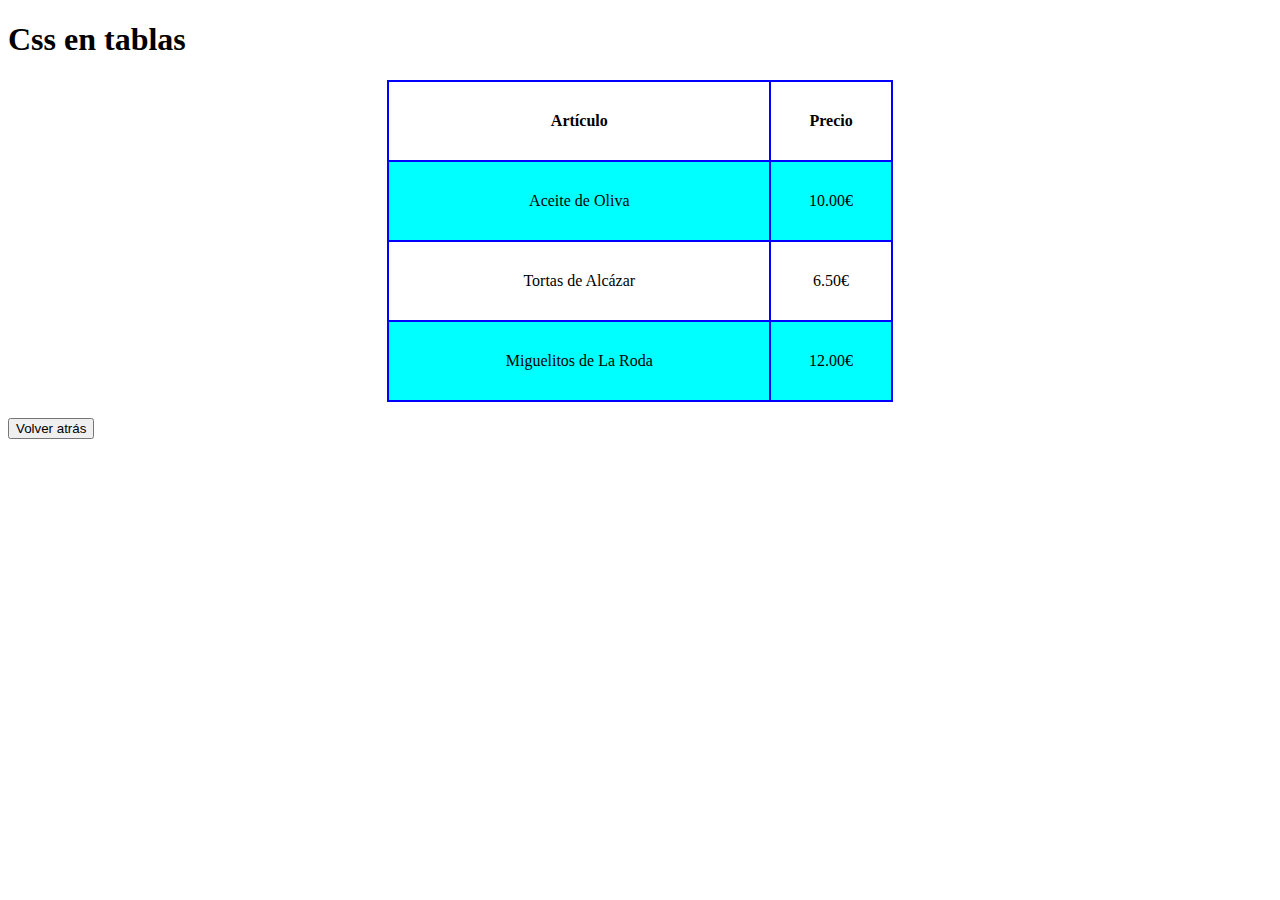
<file: 9.Tablas/index.html>
<!DOCTYPE html>
<html lang="en">

<head>
    <meta charset="UTF-8">
    <meta name="viewport" content="width=device-width, initial-scale=1.0">
    <title>Css en tablas</title>
    <style>
        table,
        td,
        th {
            border: 2px solid blue;
            border-collapse: collapse;
        }

        table {
            width: 40%;
            margin: auto;
        }

        tr {
            height: 80px;
        }

        td {
            vertical-align: center;
            text-align: center;
        }

        tr:hover {
            background-color: grey;
        }

        tr:nth-child(even) {
            background-color: aqua;
        }
    </style>
</head>

<body>
    <h1>Css en tablas</h1>
    <table>
        <tr>
            <th>Artículo</th>
            <th>Precio</th>
        </tr>
        <tr>
            <td>Aceite de Oliva</td>
            <td>10.00€</td>
        </tr>
        <tr>
            <td>Tortas de Alcázar</td>
            <td>6.50€</td>
        </tr>
        <tr>
            <td>Miguelitos de La Roda</td>
            <td>12.00€</td>
        </tr>
    </table>
    <p>
        <button type="button" onclick="location.href='../index.html'">Volver atrás</button>
    </p>
</body>

</html>
</file>
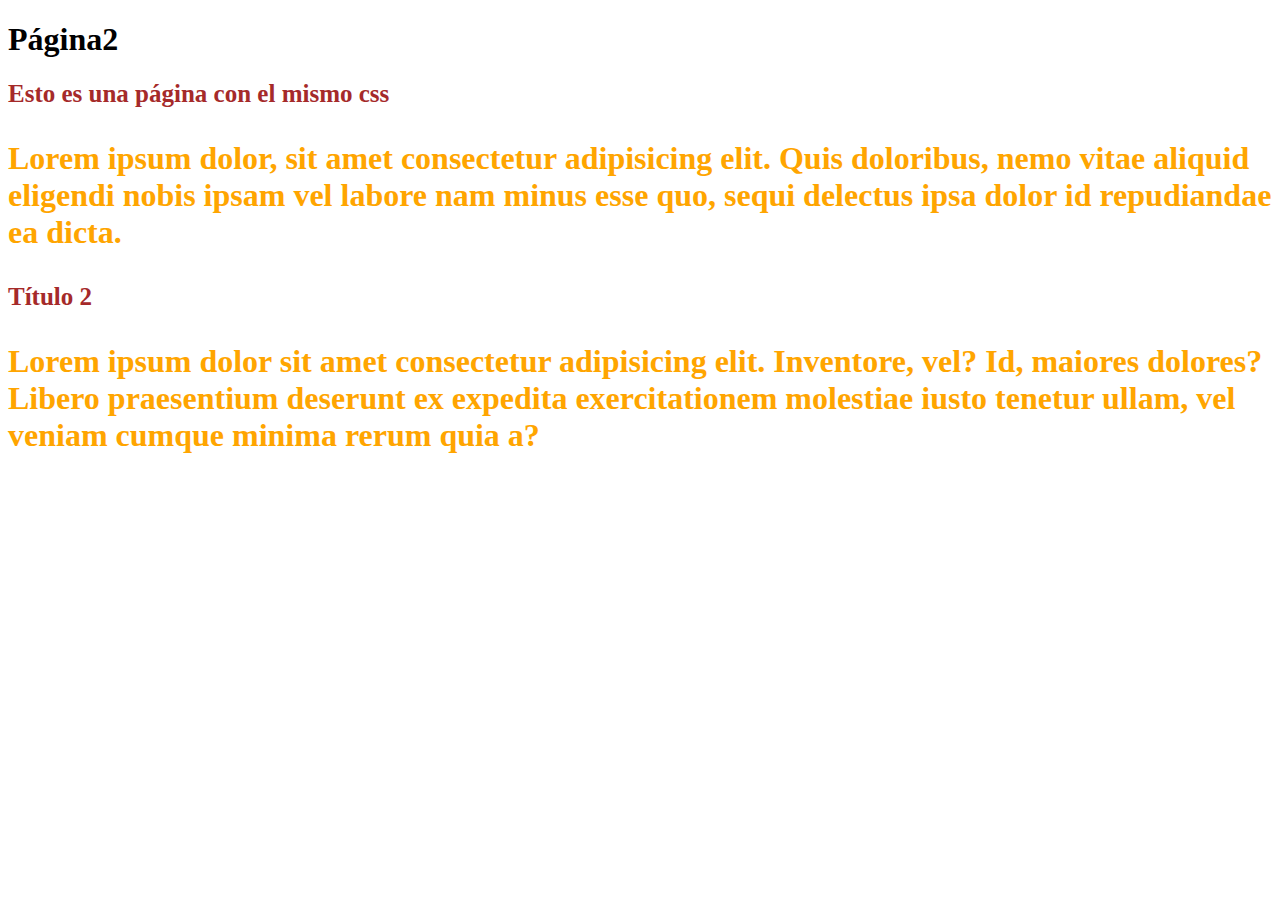
<file: 1.Formas_aplicar_css_pagina_web/index2.html>
<!DOCTYPE html>
<html lang="en">

<head>
    <meta charset="UTF-8">
    <meta name="viewport" content="width=device-width, initial-scale=1.0">
    <title>Document</title>
    <link rel="stylesheet" href="estilos.css">
</head>

<body>
    <h1>Página2</h1>
    <h2>Esto es una página con el mismo css</h2>
    <p>Lorem ipsum dolor, sit amet consectetur adipisicing elit. Quis doloribus, nemo vitae aliquid eligendi nobis ipsam
        vel labore nam minus esse quo, sequi delectus ipsa dolor id repudiandae ea dicta.</p>
    <h2>Título 2</h2>
    <p>Lorem ipsum dolor sit amet consectetur adipisicing elit. Inventore, vel? Id, maiores dolores? Libero praesentium
        deserunt ex expedita exercitationem molestiae iusto tenetur ullam, vel veniam cumque minima rerum quia a?</p>
</body>

</html>
</file>
<file: 1.Formas_aplicar_css_pagina_web/estilos.css>
h2 {
    color: brown;
    font-size: 25px;
}

p {
    color: orange;
    font-weight: bold;
    font-size: 2em;
}
</file>
